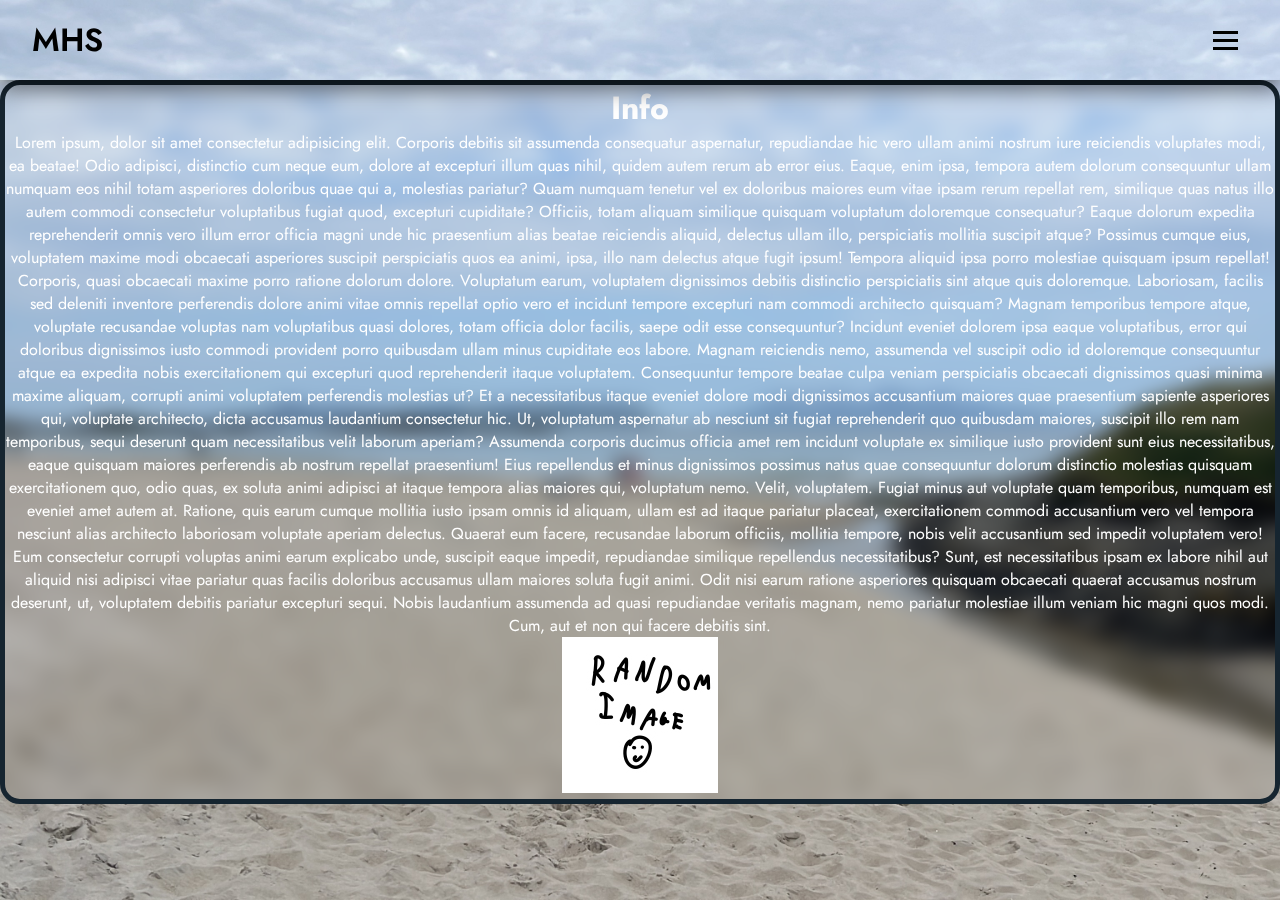
<file: info.html>
<!DOCTYPE html>
<html lang="en">
<head>
    <link rel="stylesheet" href="style.css">
    <meta charset="UTF-8">
    <meta name="viewport" content="width=device-width, initial-scale=1.0">
    <title>Mallaig High School</title>
</head>
<body>
    <nav class="navbar">
        <div class="navbar-container">
            <a href="index.html" class="navbar-logo">MHS</a>
            <button class="navbar-toggle">
                <span class="bar"></span>
                <span class="bar"></span>
                <span class="bar"></span>
            </button>
            <ul class="navbar-menu">
                <li><a href="index.html">Home</a></li>
                <li><a href="info.html">Info</a></li>
                <li><a href="departments.html">Departments</a></li>
                <li><a href="improvement.html">Improvements</a></li>
                <li><a href="handw.html">Health & Welbeing</a></li>
                <li><a href="news.html">News</a></li>
                <li><a href="socials.html">Socials</a></li>
                <li><a href="clubs.html">Clubs</a></li>
                <li><a href="councils.html">Councils</a></li>
                <li><a href="lgbtq.html">LGBTQ</a></li>
            </ul>
        </div>
    </nav>

    <div class="content">
        <h1>Info</h1>
        <p>Lorem ipsum, dolor sit amet consectetur adipisicing elit. Corporis debitis sit assumenda consequatur aspernatur, repudiandae hic vero ullam animi nostrum iure reiciendis voluptates modi, ea beatae! Odio adipisci, distinctio cum neque eum, dolore at excepturi illum quas nihil, quidem autem rerum ab error eius. Eaque, enim ipsa, tempora autem dolorum consequuntur ullam numquam eos nihil totam asperiores doloribus quae qui a, molestias pariatur? Quam numquam tenetur vel ex doloribus maiores eum vitae ipsam rerum repellat rem, similique quas natus illo autem commodi consectetur voluptatibus fugiat quod, excepturi cupiditate? Officiis, totam aliquam similique quisquam voluptatum doloremque consequatur? Eaque dolorum expedita reprehenderit omnis vero illum error officia magni unde hic praesentium alias beatae reiciendis aliquid, delectus ullam illo, perspiciatis mollitia suscipit atque? Possimus cumque eius, voluptatem maxime modi obcaecati asperiores suscipit perspiciatis quos ea animi, ipsa, illo nam delectus atque fugit ipsum! Tempora aliquid ipsa porro molestiae quisquam ipsum repellat! Corporis, quasi obcaecati maxime porro ratione dolorum dolore. Voluptatum earum, voluptatem dignissimos debitis distinctio perspiciatis sint atque quis doloremque. Laboriosam, facilis sed deleniti inventore perferendis dolore animi vitae omnis repellat optio vero et incidunt tempore excepturi nam commodi architecto quisquam? Magnam temporibus tempore atque, voluptate recusandae voluptas nam voluptatibus quasi dolores, totam officia dolor facilis, saepe odit esse consequuntur? Incidunt eveniet dolorem ipsa eaque voluptatibus, error qui doloribus dignissimos iusto commodi provident porro quibusdam ullam minus cupiditate eos labore. Magnam reiciendis nemo, assumenda vel suscipit odio id doloremque consequuntur atque ea expedita nobis exercitationem qui excepturi quod reprehenderit itaque voluptatem. Consequuntur tempore beatae culpa veniam perspiciatis obcaecati dignissimos quasi minima maxime aliquam, corrupti animi voluptatem perferendis molestias ut? Et a necessitatibus itaque eveniet dolore modi dignissimos accusantium maiores quae praesentium sapiente asperiores qui, voluptate architecto, dicta accusamus laudantium consectetur hic. Ut, voluptatum aspernatur ab nesciunt sit fugiat reprehenderit quo quibusdam maiores, suscipit illo rem nam temporibus, sequi deserunt quam necessitatibus velit laborum aperiam? Assumenda corporis ducimus officia amet rem incidunt voluptate ex similique iusto provident sunt eius necessitatibus, eaque quisquam maiores perferendis ab nostrum repellat praesentium! Eius repellendus et minus dignissimos possimus natus quae consequuntur dolorum distinctio molestias quisquam exercitationem quo, odio quas, ex soluta animi adipisci at itaque tempora alias maiores qui, voluptatum nemo. Velit, voluptatem. Fugiat minus aut voluptate quam temporibus, numquam est eveniet amet autem at. Ratione, quis earum cumque mollitia iusto ipsam omnis id aliquam, ullam est ad itaque pariatur placeat, exercitationem commodi accusantium vero vel tempora nesciunt alias architecto laboriosam voluptate aperiam delectus. Quaerat eum facere, recusandae laborum officiis, mollitia tempore, nobis velit accusantium sed impedit voluptatem vero! Eum consectetur corrupti voluptas animi earum explicabo unde, suscipit eaque impedit, repudiandae similique repellendus necessitatibus? Sunt, est necessitatibus ipsam ex labore nihil aut aliquid nisi adipisci vitae pariatur quas facilis doloribus accusamus ullam maiores soluta fugit animi. Odit nisi earum ratione asperiores quisquam obcaecati quaerat accusamus nostrum deserunt, ut, voluptatem debitis pariatur excepturi sequi. Nobis laudantium assumenda ad quasi repudiandae veritatis magnam, nemo pariatur molestiae illum veniam hic magni quos modi. Cum, aut et non qui facere debitis sint.</p>
        <img src="Random Image.jpg" alt="random image">
    </div>
    <script src="script.js"></script>
</body>
</html>
</file>
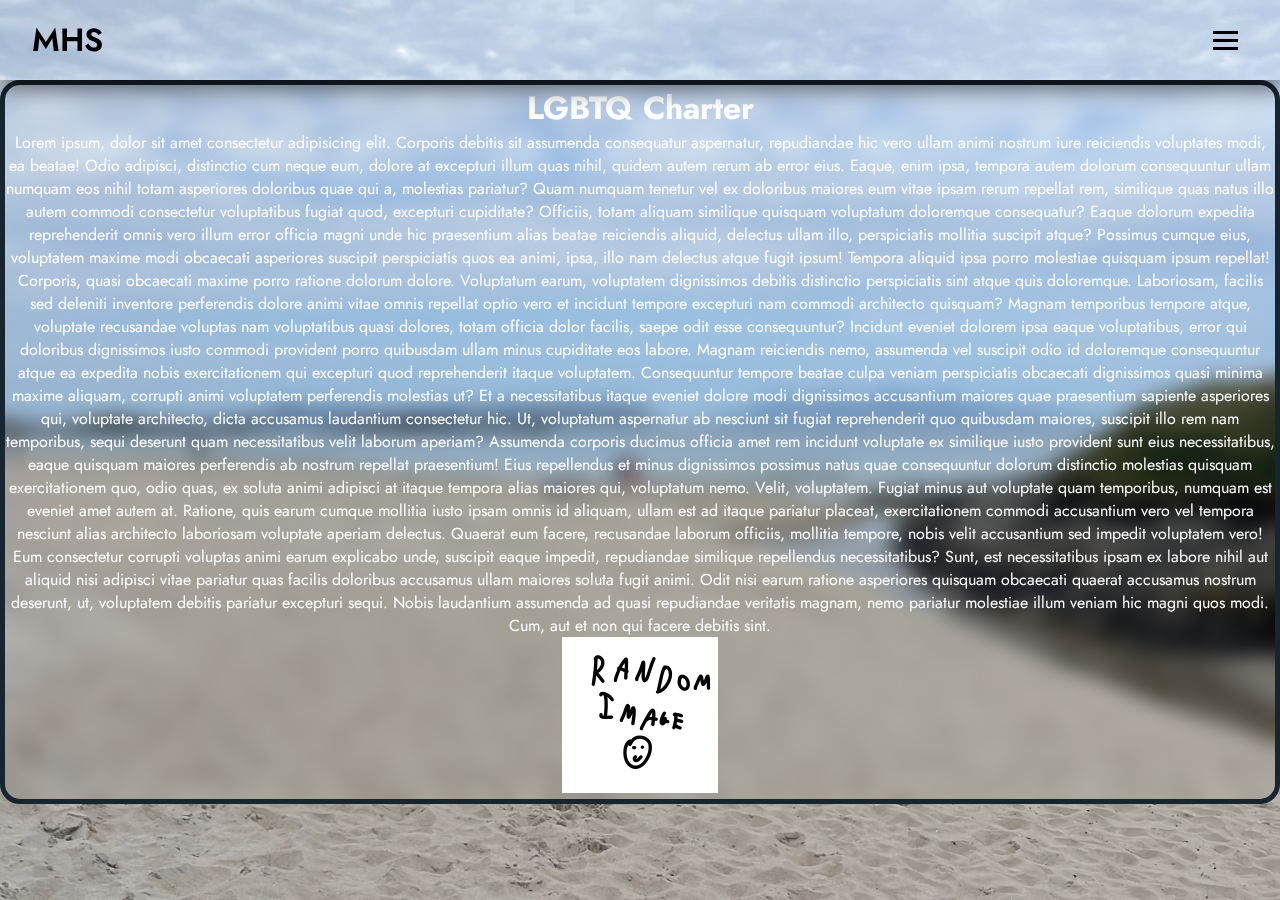
<file: lgbtq.html>
<!DOCTYPE html>
<html lang="en">
<head>
    <link rel="shortcut icon" href="https://lh3.googleusercontent.com/QZPvePbRO-4n8_KWFonlEbXzBwQKaPpCyftzTQWYab3_DmxersHcXvCpsEWwqRhrzP4EZSrMfKnX7r5_roIsH7OsiEeknTjXADmOr7_ltFdLi2mCT1WSOQNsHyY66fTohr9sIaHg5EfBQFTJE_s" type="image/x-icon">
    <link rel="stylesheet" href="style.css">
    <meta charset="UTF-8">
    <meta name="viewport" content="width=device-width, initial-scale=1.0">
    <title>Mallaig High School</title>
</head>
<body>
    <nav class="navbar">
        <div class="navbar-container">
            <a href="index.html" class="navbar-logo">MHS</a>
            <button class="navbar-toggle">
                <span class="bar"></span>
                <span class="bar"></span>
                <span class="bar"></span>
            </button>
            <ul class="navbar-menu">
                <li><a href="index.html">Home</a></li>
                <li><a href="info.html">Info</a></li>
                <li><a href="departments.html">Departments</a></li>
                <li><a href="improvement.html">Improvements</a></li>
                <li><a href="handw.html">Health & Welbeing</a></li>
                <li><a href="news.html">News</a></li>
                <li><a href="socials.html">Socials</a></li>
                <li><a href="clubs.html">Clubs</a></li>
                <li><a href="councils.html">Councils</a></li>
                <li><a href="lgbtq.html">LGBTQ</a></li>
            </ul>
        </div>
    </nav>

    <div class="content">
        <h1>LGBTQ Charter</h1>
        <p>Lorem ipsum, dolor sit amet consectetur adipisicing elit. Corporis debitis sit assumenda consequatur aspernatur, repudiandae hic vero ullam animi nostrum iure reiciendis voluptates modi, ea beatae! Odio adipisci, distinctio cum neque eum, dolore at excepturi illum quas nihil, quidem autem rerum ab error eius. Eaque, enim ipsa, tempora autem dolorum consequuntur ullam numquam eos nihil totam asperiores doloribus quae qui a, molestias pariatur? Quam numquam tenetur vel ex doloribus maiores eum vitae ipsam rerum repellat rem, similique quas natus illo autem commodi consectetur voluptatibus fugiat quod, excepturi cupiditate? Officiis, totam aliquam similique quisquam voluptatum doloremque consequatur? Eaque dolorum expedita reprehenderit omnis vero illum error officia magni unde hic praesentium alias beatae reiciendis aliquid, delectus ullam illo, perspiciatis mollitia suscipit atque? Possimus cumque eius, voluptatem maxime modi obcaecati asperiores suscipit perspiciatis quos ea animi, ipsa, illo nam delectus atque fugit ipsum! Tempora aliquid ipsa porro molestiae quisquam ipsum repellat! Corporis, quasi obcaecati maxime porro ratione dolorum dolore. Voluptatum earum, voluptatem dignissimos debitis distinctio perspiciatis sint atque quis doloremque. Laboriosam, facilis sed deleniti inventore perferendis dolore animi vitae omnis repellat optio vero et incidunt tempore excepturi nam commodi architecto quisquam? Magnam temporibus tempore atque, voluptate recusandae voluptas nam voluptatibus quasi dolores, totam officia dolor facilis, saepe odit esse consequuntur? Incidunt eveniet dolorem ipsa eaque voluptatibus, error qui doloribus dignissimos iusto commodi provident porro quibusdam ullam minus cupiditate eos labore. Magnam reiciendis nemo, assumenda vel suscipit odio id doloremque consequuntur atque ea expedita nobis exercitationem qui excepturi quod reprehenderit itaque voluptatem. Consequuntur tempore beatae culpa veniam perspiciatis obcaecati dignissimos quasi minima maxime aliquam, corrupti animi voluptatem perferendis molestias ut? Et a necessitatibus itaque eveniet dolore modi dignissimos accusantium maiores quae praesentium sapiente asperiores qui, voluptate architecto, dicta accusamus laudantium consectetur hic. Ut, voluptatum aspernatur ab nesciunt sit fugiat reprehenderit quo quibusdam maiores, suscipit illo rem nam temporibus, sequi deserunt quam necessitatibus velit laborum aperiam? Assumenda corporis ducimus officia amet rem incidunt voluptate ex similique iusto provident sunt eius necessitatibus, eaque quisquam maiores perferendis ab nostrum repellat praesentium! Eius repellendus et minus dignissimos possimus natus quae consequuntur dolorum distinctio molestias quisquam exercitationem quo, odio quas, ex soluta animi adipisci at itaque tempora alias maiores qui, voluptatum nemo. Velit, voluptatem. Fugiat minus aut voluptate quam temporibus, numquam est eveniet amet autem at. Ratione, quis earum cumque mollitia iusto ipsam omnis id aliquam, ullam est ad itaque pariatur placeat, exercitationem commodi accusantium vero vel tempora nesciunt alias architecto laboriosam voluptate aperiam delectus. Quaerat eum facere, recusandae laborum officiis, mollitia tempore, nobis velit accusantium sed impedit voluptatem vero! Eum consectetur corrupti voluptas animi earum explicabo unde, suscipit eaque impedit, repudiandae similique repellendus necessitatibus? Sunt, est necessitatibus ipsam ex labore nihil aut aliquid nisi adipisci vitae pariatur quas facilis doloribus accusamus ullam maiores soluta fugit animi. Odit nisi earum ratione asperiores quisquam obcaecati quaerat accusamus nostrum deserunt, ut, voluptatem debitis pariatur excepturi sequi. Nobis laudantium assumenda ad quasi repudiandae veritatis magnam, nemo pariatur molestiae illum veniam hic magni quos modi. Cum, aut et non qui facere debitis sint.</p>
        <img src="Random Image.jpg" alt="random image">
    </div>
    <script src="script.js"></script>
</body>
</html>
</file>
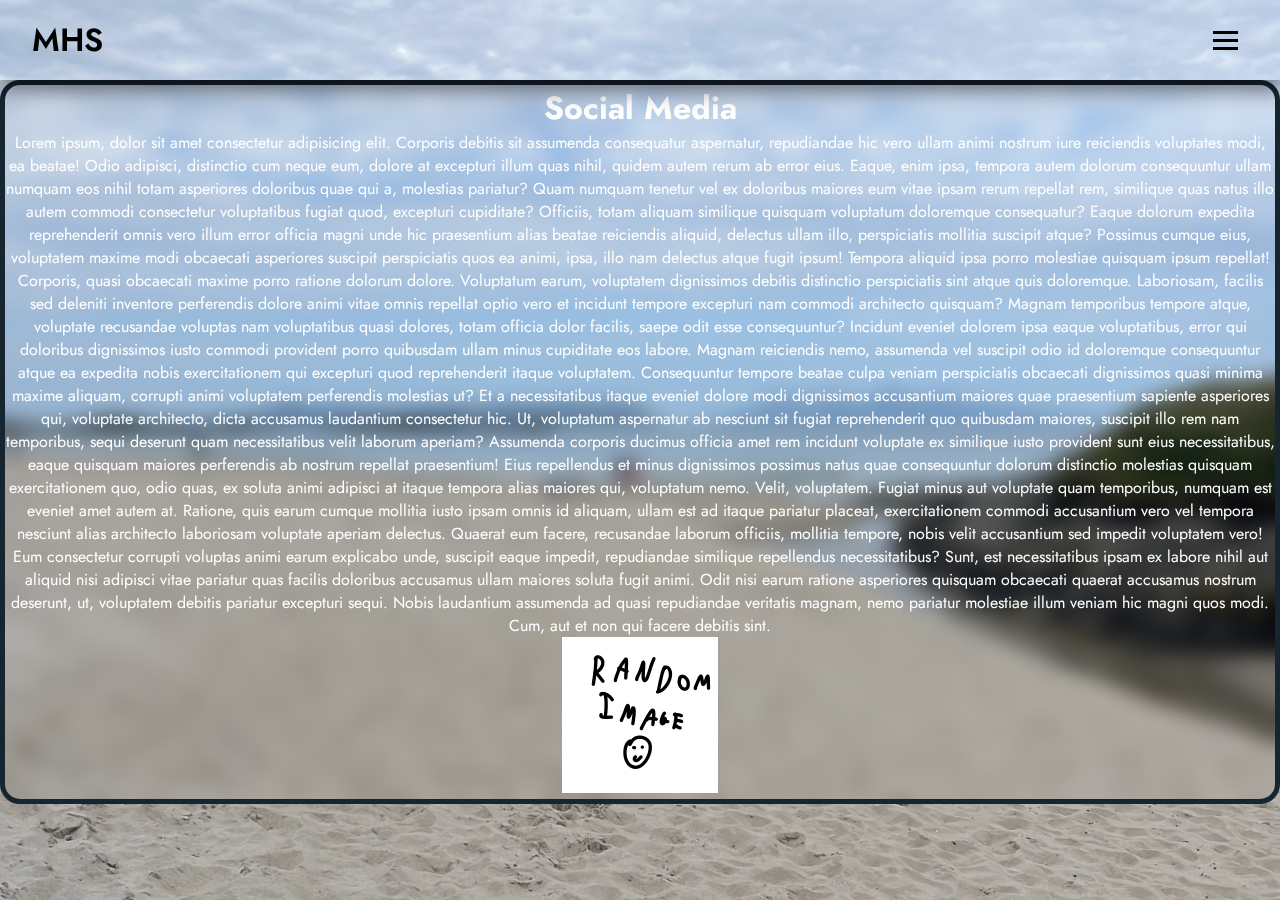
<file: socials.html>
<!DOCTYPE html>
<html lang="en">
<head>
    <link rel="shortcut icon" href="https://lh3.googleusercontent.com/QZPvePbRO-4n8_KWFonlEbXzBwQKaPpCyftzTQWYab3_DmxersHcXvCpsEWwqRhrzP4EZSrMfKnX7r5_roIsH7OsiEeknTjXADmOr7_ltFdLi2mCT1WSOQNsHyY66fTohr9sIaHg5EfBQFTJE_s" type="image/x-icon">
    <link rel="stylesheet" href="style.css">
    <meta charset="UTF-8">
    <meta name="viewport" content="width=device-width, initial-scale=1.0">
    <title>Mallaig High School</title>
</head>
<body>
    <nav class="navbar">
        <div class="navbar-container">
            <a href="index.html" class="navbar-logo">MHS</a>
            <button class="navbar-toggle">
                <span class="bar"></span>
                <span class="bar"></span>
                <span class="bar"></span>
            </button>
            <ul class="navbar-menu">
                <li><a href="index.html">Home</a></li>
                <li><a href="info.html">Info</a></li>
                <li><a href="departments.html">Departments</a></li>
                <li><a href="improvement.html">Improvements</a></li>
                <li><a href="handw.html">Health & Welbeing</a></li>
                <li><a href="news.html">News</a></li>
                <li><a href="socials.html">Socials</a></li>
                <li><a href="clubs.html">Clubs</a></li>
                <li><a href="councils.html">Councils</a></li>
                <li><a href="lgbtq.html">LGBTQ</a></li>
            </ul>
        </div>
    </nav>

    <div class="content">
        <h1>Social Media</h1>
        <p>Lorem ipsum, dolor sit amet consectetur adipisicing elit. Corporis debitis sit assumenda consequatur aspernatur, repudiandae hic vero ullam animi nostrum iure reiciendis voluptates modi, ea beatae! Odio adipisci, distinctio cum neque eum, dolore at excepturi illum quas nihil, quidem autem rerum ab error eius. Eaque, enim ipsa, tempora autem dolorum consequuntur ullam numquam eos nihil totam asperiores doloribus quae qui a, molestias pariatur? Quam numquam tenetur vel ex doloribus maiores eum vitae ipsam rerum repellat rem, similique quas natus illo autem commodi consectetur voluptatibus fugiat quod, excepturi cupiditate? Officiis, totam aliquam similique quisquam voluptatum doloremque consequatur? Eaque dolorum expedita reprehenderit omnis vero illum error officia magni unde hic praesentium alias beatae reiciendis aliquid, delectus ullam illo, perspiciatis mollitia suscipit atque? Possimus cumque eius, voluptatem maxime modi obcaecati asperiores suscipit perspiciatis quos ea animi, ipsa, illo nam delectus atque fugit ipsum! Tempora aliquid ipsa porro molestiae quisquam ipsum repellat! Corporis, quasi obcaecati maxime porro ratione dolorum dolore. Voluptatum earum, voluptatem dignissimos debitis distinctio perspiciatis sint atque quis doloremque. Laboriosam, facilis sed deleniti inventore perferendis dolore animi vitae omnis repellat optio vero et incidunt tempore excepturi nam commodi architecto quisquam? Magnam temporibus tempore atque, voluptate recusandae voluptas nam voluptatibus quasi dolores, totam officia dolor facilis, saepe odit esse consequuntur? Incidunt eveniet dolorem ipsa eaque voluptatibus, error qui doloribus dignissimos iusto commodi provident porro quibusdam ullam minus cupiditate eos labore. Magnam reiciendis nemo, assumenda vel suscipit odio id doloremque consequuntur atque ea expedita nobis exercitationem qui excepturi quod reprehenderit itaque voluptatem. Consequuntur tempore beatae culpa veniam perspiciatis obcaecati dignissimos quasi minima maxime aliquam, corrupti animi voluptatem perferendis molestias ut? Et a necessitatibus itaque eveniet dolore modi dignissimos accusantium maiores quae praesentium sapiente asperiores qui, voluptate architecto, dicta accusamus laudantium consectetur hic. Ut, voluptatum aspernatur ab nesciunt sit fugiat reprehenderit quo quibusdam maiores, suscipit illo rem nam temporibus, sequi deserunt quam necessitatibus velit laborum aperiam? Assumenda corporis ducimus officia amet rem incidunt voluptate ex similique iusto provident sunt eius necessitatibus, eaque quisquam maiores perferendis ab nostrum repellat praesentium! Eius repellendus et minus dignissimos possimus natus quae consequuntur dolorum distinctio molestias quisquam exercitationem quo, odio quas, ex soluta animi adipisci at itaque tempora alias maiores qui, voluptatum nemo. Velit, voluptatem. Fugiat minus aut voluptate quam temporibus, numquam est eveniet amet autem at. Ratione, quis earum cumque mollitia iusto ipsam omnis id aliquam, ullam est ad itaque pariatur placeat, exercitationem commodi accusantium vero vel tempora nesciunt alias architecto laboriosam voluptate aperiam delectus. Quaerat eum facere, recusandae laborum officiis, mollitia tempore, nobis velit accusantium sed impedit voluptatem vero! Eum consectetur corrupti voluptas animi earum explicabo unde, suscipit eaque impedit, repudiandae similique repellendus necessitatibus? Sunt, est necessitatibus ipsam ex labore nihil aut aliquid nisi adipisci vitae pariatur quas facilis doloribus accusamus ullam maiores soluta fugit animi. Odit nisi earum ratione asperiores quisquam obcaecati quaerat accusamus nostrum deserunt, ut, voluptatem debitis pariatur excepturi sequi. Nobis laudantium assumenda ad quasi repudiandae veritatis magnam, nemo pariatur molestiae illum veniam hic magni quos modi. Cum, aut et non qui facere debitis sint.</p>
        <img src="Random Image.jpg" alt="random image">
    </div>
    <script src="script.js"></script>
</body>
</html>
</file>
<file: style.css>
@import url('https://fonts.googleapis.com/css2?family=Jost:ital,wght@0,100..900;1,100..900&display=swap');
*{
    margin: 0;
    padding: 0;
    box-sizing: border-box;
}

body{
    font-family: 'Jost', sans-serif;
    min-height: 100vh;
    background: url(./bg.png) no-repeat center center/cover;
}

.content{
    background: transparent;
    backdrop-filter: blur(10px);
    border-radius: 20px;
    border-style: solid;
    border-width: 5px;
    text-align: center;
    color: #fff;
    border-color: #162530;
}

.navbar{
    display: flex;
    align-items: center;
    justify-content: center;
    height: 80px;
    width: 100%;
    position: sticky;
    top: 0;
    background: transparent;
    box-shadow: 0 10px 20px rgba(0, 0, 0, 0.5);
    backdrop-filter: blur(10px);
    z-index: 999;
}
.navbar-container{
    display: flex;
    align-items: center;
    justify-content: space-between;
    width: 100%;
    padding:0 2rem ;
    max-width: 1600;
}
.navbar-logo{
    font-size: 2rem;
    font-weight: 600;
    color: black;
    text-decoration: none;
    cursor: pointer;
}
.navbar-container .navbar-menu {
    display: flex;
    text-align: center;
    gap:  1.5rem;
    list-style: none;
}

.navbar-container .navbar-menu li a {
    text-decoration: none;
    color: black;
    font-size: 1.3rem;
    font-weight: 500;
    padding: 3px 15px;
    border-radius: 20px;
    border: 2 solid transparent;
    transition: all 0.7s ease;
    white-space: nowrap;
}
.navbar-container .navbar-menu li a:hover {
    color: #162530;
    background: rbga(188, 212, 229, 0.8);
    border: 2px solid #fff;

}

.navbar-toggle{
    display: none;
    background: transparent;
    padding: 10px;
    border: none;
    cursor: pointer;
}

.bar {
    display: block;
    width: 25px;
    height: 3px;
    margin: 5px auto;
    background: black;
    transition: all 0.3s ease-in-out;
}

@media (max-width: 1400px) {
    .navbar{
        backdrop-filter: none;
    }

    .navbar-container .navbar-menu {
        display: none;
        flex-direction: column;
        align-items: flex-start;
        gap: 1.7rem !important;
        position: absolute;
        height: 100vh;
        width: 250px;
        top: 0;
        right: 0;
        padding: 5rem 1.5rem;
        box-shadow: 0 10px 10px rgba(0, 0, 0, 0.5);
        backdrop-filter: blur(10px);
    }

    .navbar-container .navbar-menu-active {
        display: flex;
    }

    .navbar-toggle{
        display: block;
        z-index: 999;
    }

    .navbar-toggle.active .bar:nth-child(2) {
        opacity: 0;
    }

    .navbar-toggle.active .bar:nth-child(1) {
        transform: translateY(8px) rotate(45deg);
    }
    .navbar-toggle.active .bar:nth-child(3) {
        transform: translateY(-8px) rotate(-45deg);
    }
}
</file>
